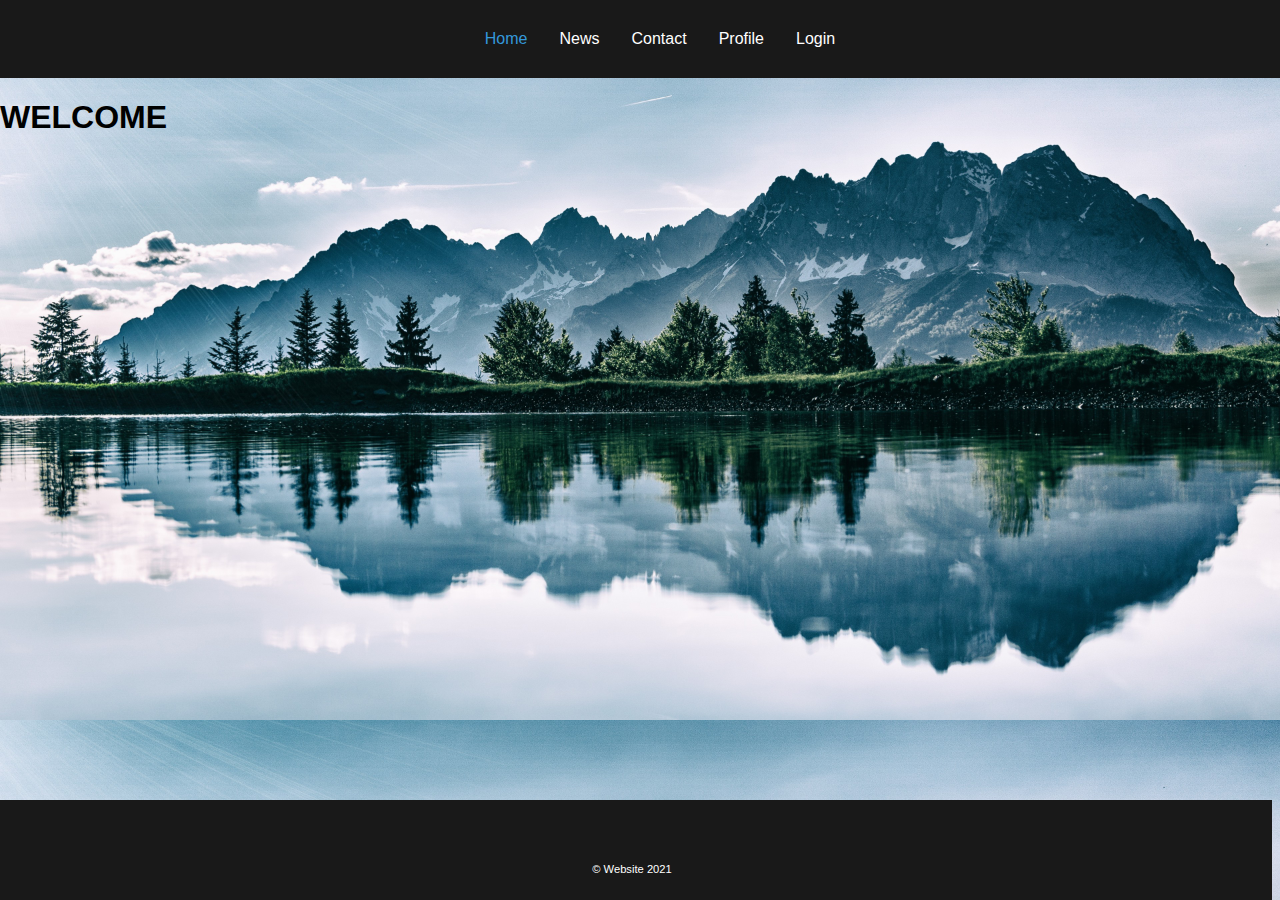
<file: Index.html>
<!DOCTYPE html>
<html lang="en">
<head>
  <title>Home</title>
  <meta charset="utf-8">
  <meta name="Stef's Website" content="width=device-width, initial-scale=1">
  <link rel="stylesheet" href="GlobalStyle.css">
  <link rel="icon" href="iconhome.png">
<style>
body{
  background-size: 100%;
  background-position: top;
  background-image: url("mountain.jpg");
}
</style>
</head>
<body>
  <div class="navContainer">
    <nav>
      <ul>
        <li><a style="color:#3498db" class="active" href="Index.html">Home</a></li>
        <li><a href="News.html">News</a></li>
        <li><a href="Contact.html">Contact</a></li>
        <li><a href="Profile.html">Profile</a></li>
        <li><a href="Login.html">Login</a></li>
      </ul>
    </nav>
  </div>

</body>
<main>
  <body>


    <div>

    </div>

    <div >
      <h1>WELCOME</h1>
    </div>
  </body>
</main>

<footer>
  <p class="copyright">© Website 2021</p>
</footer>
</html>
</file>
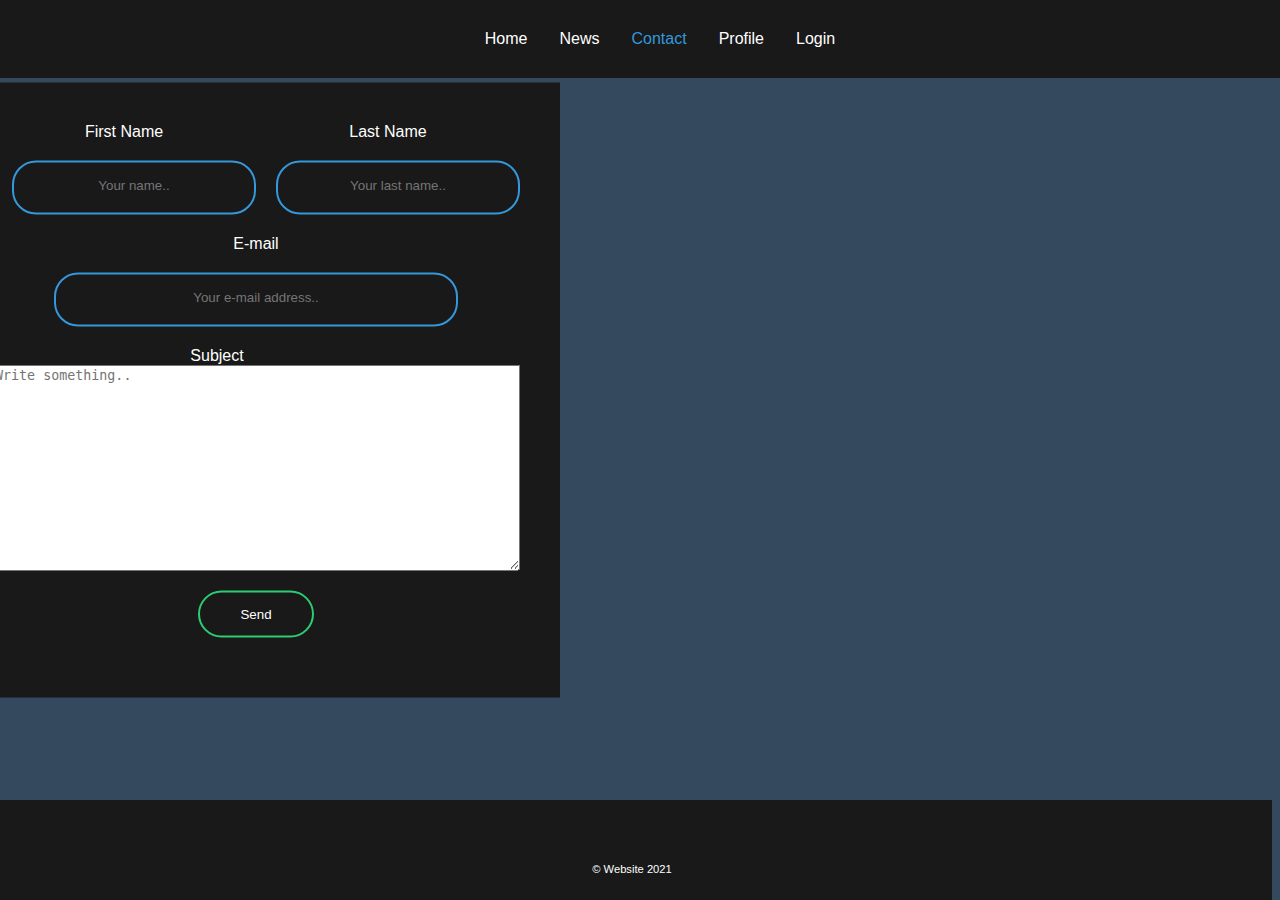
<file: Contact.html>
<!DOCTYPE html>
<html lang="en">
<head>
  <title>Contact</title>
  <meta charset="utf-8">
  <meta name="Stef's Website" content="width=device-width, initial-scale=1">
  <link rel="stylesheet" href="GlobalStyle.css">
  <link rel="stylesheet" href="loginstyle.css">
  <style>

  </style>
</head>
<body>
  <div class="navContainer">
    <nav>
      <ul>
        <li><a href="Index.html">Home</a></li>
        <li><a href="News.html">News</a></li>
        <li><a style="color:#3498db" class="active" href="Contact.html">Contact</a></li>
        <li><a href="Profile.html">Profile</a></li>
        <li><a href="Login.html">Login</a></li>
      </ul>
    </nav>
  </div>
</body>
<main>
  <body>
    <header>

    </header>

    <div class="pos">
      <form class="boxContact">
        <div class="nbox">
          <div>
            <label for="fname">First Name </label>
            <input type="text" id="fname" name="firstname" placeholder="Your name..">
          </div>
          <div>
            <label for="lname">Last Name</label>
            <input type="text" id="lname" name="lastname" placeholder="Your last name..">
          </div>
        </div>
        <div class="mail">
          <label for="Email">E-mail</label>
          <input type="email" id="imail" name="e-mail" placeholder="Your e-mail address..">
        </div>
        <label class="boxContact1" for="subject">Subject</label>
        <textarea id="subject" name="subject" placeholder="Write something.." style="height:200px"></textarea>

        <input type="submit" value="Send" id="isend">
      </form>
    </div>
  </body>
</main>
<footer>
  <p class="copyright">© Website 2021</p>
</footer>
</html>
</file>
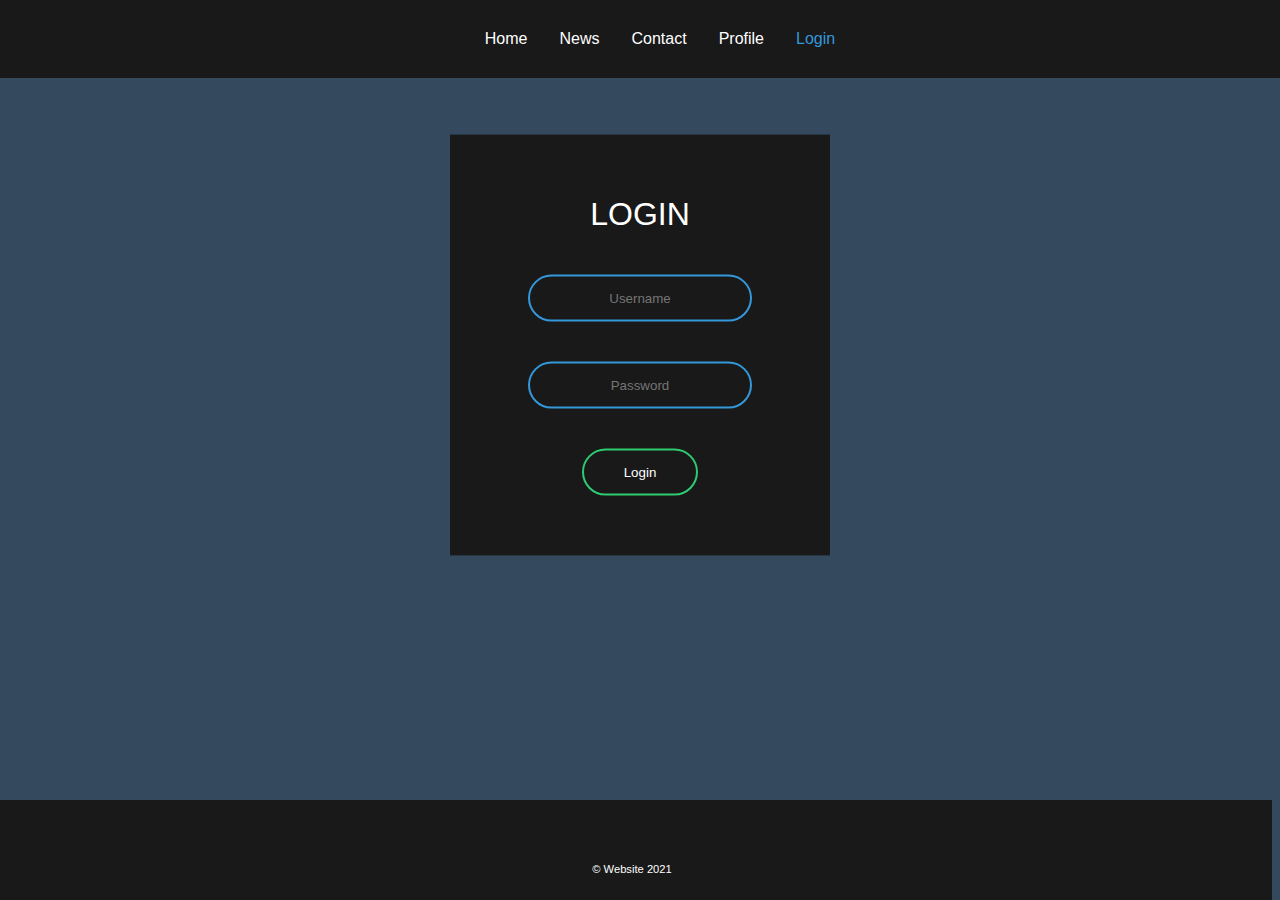
<file: Login.html>
<!DOCTYPE html>
<html lang="en" dir="ltr">
<head>
  <meta charset="utf-8">
  <title>َLogin</title>
  <link rel="stylesheet" href="loginstyle.css">
  <link rel="stylesheet" href="GlobalStyle.css">
</head>
<body>
  
  <form class="box" action="Login.html" method="post">
    <h1>Login</h1>
    <input type="text" name="" placeholder="Username">
    <input type="password" name="" placeholder="Password">
    <input type="submit" name="" value="Login">
  </form>
  <div id = "container">
    <!-- Navigation bar -->
    <div class="nav">
      <div class="navContainer">
        <nav>
          <ul>
            <li><a href="Index.html">Home</a></li>
            <li><a href="News.html">News</a></li>
            <li><a href="Contact.html">Contact</a></li>
            <li><a href="Profile.html">Profile</a></li>
            <li><a style="color:#3498db" class="active" href="login.html">Login</a></li>
          </ul>
        </nav>
      </div>
    </div>
  </div>

</body>
<footer>
  <p class="copyright">© Website 2021</p>
</footer>
</html>
</file>
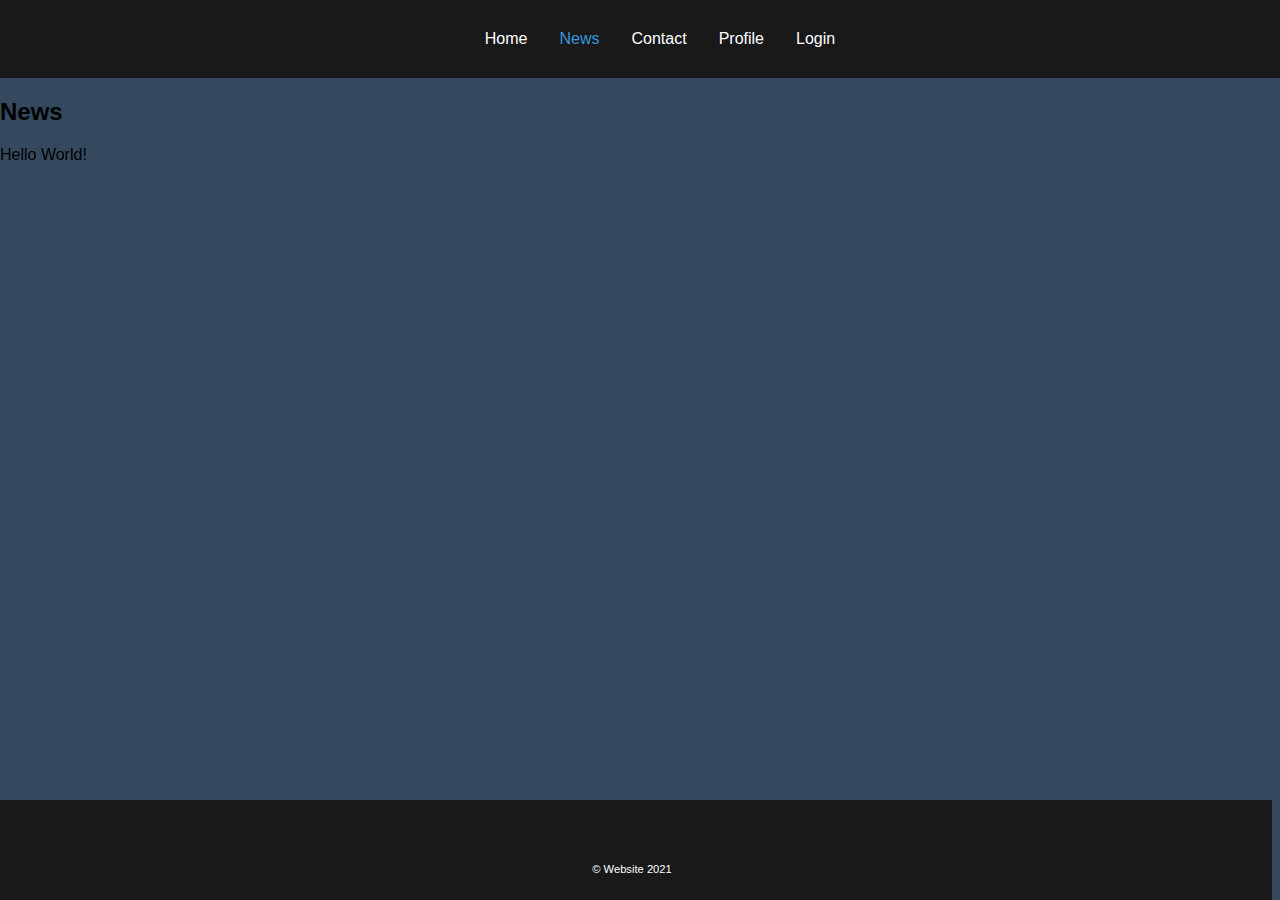
<file: News.html>
<!DOCTYPE html>
<html lang="en">
<head>
  <title>News</title>
  <meta charset="utf-8">
  <meta name="Stef's Website" content="width=device-width, initial-scale=1">
  <link rel="stylesheet" href="GlobalStyle.css">

</head>

<body>
  <div class="navContainer">
    <nav>
      <ul>
        <li><a href="Index.html">Home</a></li>
        <li><a style="color:#3498db" class="active" href="News.html">News</a></li>
        <li><a href="Contact.html">Contact</a></li>
        <li><a href="Profile.html">Profile</a></li>
        <li><a href="Login.html">Login</a></li>
      </ul>
    </nav>
  </div>
</body>

<main>
  <body>
    <header>
      <h2>News</h2>
      <p>Hello World!</p>
    </header>
  </body>
</main>
<footer>
  <p class="copyright">© Website 2021</p>
</footer>
</html>
</file>
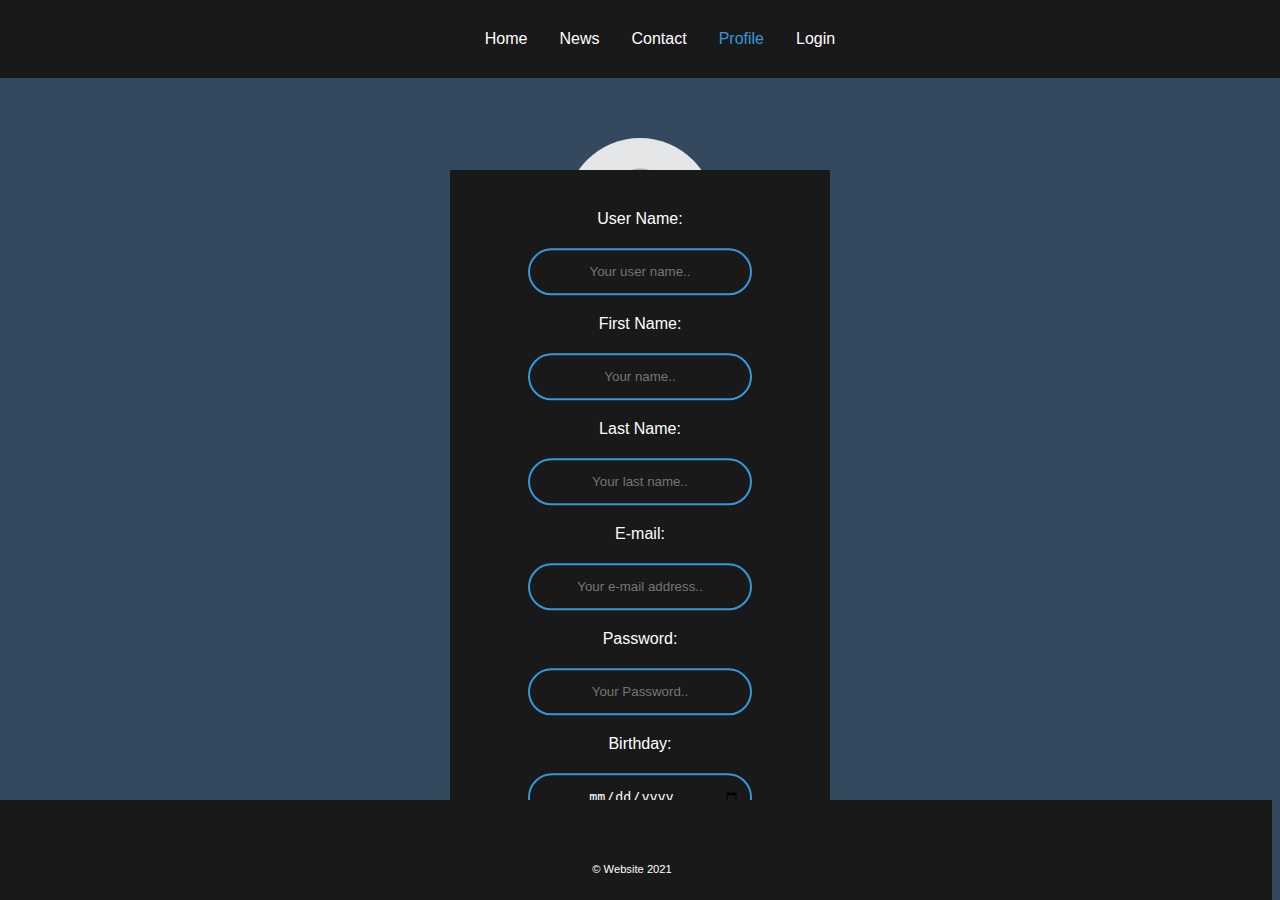
<file: Profile.html>
<!DOCTYPE html>
<html lang="en">
<head>
  <title>Profile</title>
  <meta charset="utf-8">
  <meta name="Stef's Website" content="width=device-width, initial-scale=1">
  <link rel="stylesheet" href="GlobalStyle.css">
  <link rel="stylesheet" href="loginstyle.css">
  <style>
  img {
    border-radius: 50%;
  }
  </style>
</head>
<body>
  <div id = "container">
    <!-- Navigation bar -->
    <div class="nav">
      <div class="navContainer">
        <nav>
          <ul>
            <li><a href="Index.html">Home</a></li>
            <li><a href="News.html">News</a></li>
            <li><a href="Contact.html">Contact</a></li>
            <li><a style="color:#3498db" class="active" href="Profile.html">Profile</a></li>
            <li><a href="Login.html">Login</a></li>
          </ul>
        </nav>
      </div>
    </div>
    <!-- Profile picture -->
    <div class = "content">
      <img src="blank-profile.png" alt="Avatar" width="150px">
      <label for="file-upload" class="custom-file-upload">Upload Picture</label>
      <input id="file-upload" type="file"/>
      <!-- Profile form -->
      <div>
        <form class="boxp" action="connection.php" method="post">
          <label for="Uname">User Name: </label>
          <input type="text" id="username" name="username" placeholder="Your user name..">

          <label for="fname">First Name:</label>
          <input type="text" id="fname" name="firstname" placeholder="Your name..">

          <label for="lname">Last Name:</label>
          <input type="text" id="lname" name="lastname" placeholder="Your last name..">

          <label for="Email">E-mail:</label>
          <input type="email" id="iemail" name="e-mail" placeholder="Your e-mail address..">

          <label for="Pword">Password:</label>
          <input type="Password" id="password" name="password" placeholder="Your Password..">

          <label for="birthday">Birthday:</label>
          <input type="date" id="birthday" name="birthday">

          <input type="submit" value="Submit" id="isubmit">
        </form>
      </div>
    </div>
  </div>
</body>
<footer>
  <p class="copyright">© Website 2021</p>
</footer>
<script src="script.js"></script>
</html>
</file>
<file: GlobalStyle.css>
body{
  margin: 0;
  padding: 0;
  font-family: sans-serif;
  background: #34495e;
}

.navContainer{
  flex-direction: row;
  display: flex ;
  background-color: #191919;
  justify-content: center;
  width: auto;
}

ul {
  list-style-type: none;
  display: flex ;
  overflow: hidden;
  float: none;

}

li {
  float: left;

}

li a {
  display: block;
  color: #FFFFFF;
  text-align: center;
  padding: 14px 16px;
  text-decoration: none;

}

li a:hover {
  background-color: #111;
  color: #3498db;
}

.nav {
  margin-bottom: 60px;
}

footer {
  position: fixed;
  float: bottom;
  align-items: bottom;
  flex-direction: column;
  display: flex;
  height: 100px;
  width: 100%;
  background-color: #191919;
  bottom:0;
  margin-left:-8px;
}

p.copyright {
  position: absolute;
  width: 100%;
  color: #fff;
  line-height: 40px;
  font-size: 0.7em;
  text-align: center;
  bottom:0;
}
</file>
<file: loginstyle.css>
body{
  margin: 0;
  padding: 0;
  font-family: sans-serif;
  background: #34495e;
}

.content{
  align-items: center;
  flex-direction: column;
  display: flex;
}

.custom-file-upload {
  border:0;
  background: none;
  display: block;
  margin: 20px auto;
  text-align: center;
  border: 2px solid #2ecc71;
  padding: 14px 25px;
  outline: none;
  color: white;
  border-radius: 24px;
  transition: 0.25s;
  cursor: pointer;

}
.custom-file-upload:hover{
  background: #2ecc71;
}

input[type=file] {
  display: none;
}

/* General Contact style */
.pos{
  margin-left: 20px;
  float: left;
  display: flex;
}

.boxContact{
  width: auto;
  padding: 40px;
  position: absolute;
  top: 30%;
  left: 20%;
  transform: translate(-50%,-50%);
  background: #191919;
  text-align: center;
  flex-direction: column;
  display: flex;
  justify-content: center;
  color: white;
  margin-top: 120px;
}

.boxContact h1{
  color: white;
  text-transform: uppercase;
  font-weight: 500;
}
.boxContact input[type="text"],.boxContact input[type="password"],.boxContact input[type="date"]{
  border:0;
  background: none;
  display: flex ;
  margin: 20px auto;
  text-align: center;
  border: 2px solid #3498db;
  padding: 15px 40px 20px;
  margin-left: 20px;
  width: 160px;
  outline: none;
  color: white;
  border-radius: 24px;
  transition: 0.25s;
}

.boxContact input[type="email"]{
  border:0;
  background: none;
  display: flex ;
  margin: 20px auto;
  text-align: center;
  border: 2px solid #3498db;
  padding: 15px 40px 20px;
  margin-left: center;
  width: 320px;
  outline: none;
  color: white;
  border-radius: 24px;
  transition: 0.25s;
  align-items: center;

}

.boxContact1{
  width: 450px;
}

.nbox{
  display: flex;
  text-align: center;
}

.boxContact input[type = "text"]:focus,.boxContact input[type = "password"]:focus,.boxContact input[type = "date"]:focus{
  width: 280px;
  border-color: #2ecc71;
}

.boxContact input[type = "email"]:focus{
  width: 420px;
  border-color: #2ecc71;
}
.boxContact input[type = "submit"]{
  border:0;
  background: none;
  display: block;
  margin: 20px auto;
  text-align: center;
  border: 2px solid #2ecc71;
  padding: 14px 40px;
  outline: none;
  color: white;
  border-radius: 24px;
  transition: 0.25s;
  cursor: pointer;
}
.boxContact input[type = "submit"]:hover{
  background: #2ecc71;
}

/* General Login and signup style */

.box{
  width: 300px;
  padding: 40px;
  position: fixed ;
  top: 25%;
  left: 50%;
  transform: translate(-50%,-50%);
  background: #191919;
  text-align: center;
  flex-direction: column;
  display: flex;
  color: white;
  margin-top: 120px;
}
.box h1{
  color: white;
  text-transform: uppercase;
  font-weight: 500;
}

.box input[type = "text"],.box input[type = "password"],.box input[type = "email"],.box input[type = "date"]{
  border:0;
  background: none;
  display: block;
  margin: 20px auto;
  text-align: center;
  border: 2px solid #3498db;
  padding: 14px 10px;
  width: 200px;
  outline: none;
  color: white;
  border-radius: 24px;
  transition: 0.25s;
}
.box input[type = "text"]:focus,.box input[type = "password"]:focus,.box input[type = "email"]:focus,.box input[type = "date"]:focus{
  width: 280px;
  border-color: #2ecc71;
}
.box input[type = "submit"]{
  border:0;
  background: none;
  display: block;
  margin: 20px auto;
  text-align: center;
  border: 2px solid #2ecc71;
  padding: 14px 40px;
  outline: none;
  color: white;
  border-radius: 24px;
  transition: 0.25s;
  cursor: pointer;
}
.box input[type = "submit"]:hover{
  background: #2ecc71;
}

/* General Login and signup style */

.boxp{
  width: 300px;
  padding: 40px;
  position: fixed ;
  top: 50%;
  left: 50%;
  transform: translate(-50%,-50%);
  background: #191919;
  text-align: center;
  flex-direction: column;
  display: flex;
  color: white;
  margin-top: 120px;
}
.boxp h1{
  color: white;
  text-transform: uppercase;
  font-weight: 500;
}

.boxp input[type = "text"],.boxp input[type = "password"],.boxp input[type = "email"],.boxp input[type = "date"]{
  border:0;
  background: none;
  display: block;
  margin: 20px auto;
  text-align: center;
  border: 2px solid #3498db;
  padding: 14px 10px;
  width: 200px;
  outline: none;
  color: white;
  border-radius: 24px;
  transition: 0.25s;
}
.boxp input[type = "text"]:focus,.boxp input[type = "password"]:focus,.boxp input[type = "email"]:focus,.boxp input[type = "date"]:focus{
  width: 280px;
  border-color: #2ecc71;
}
.boxp input[type = "submit"]{
  border:0;
  background: none;
  display: block;
  margin: 20px auto;
  text-align: center;
  border: 2px solid #2ecc71;
  padding: 14px 40px;
  outline: none;
  color: white;
  border-radius: 24px;
  transition: 0.25s;
  cursor: pointer;
}
.boxp input[type = "submit"]:hover{
  background: #2ecc71;
}
</file>
